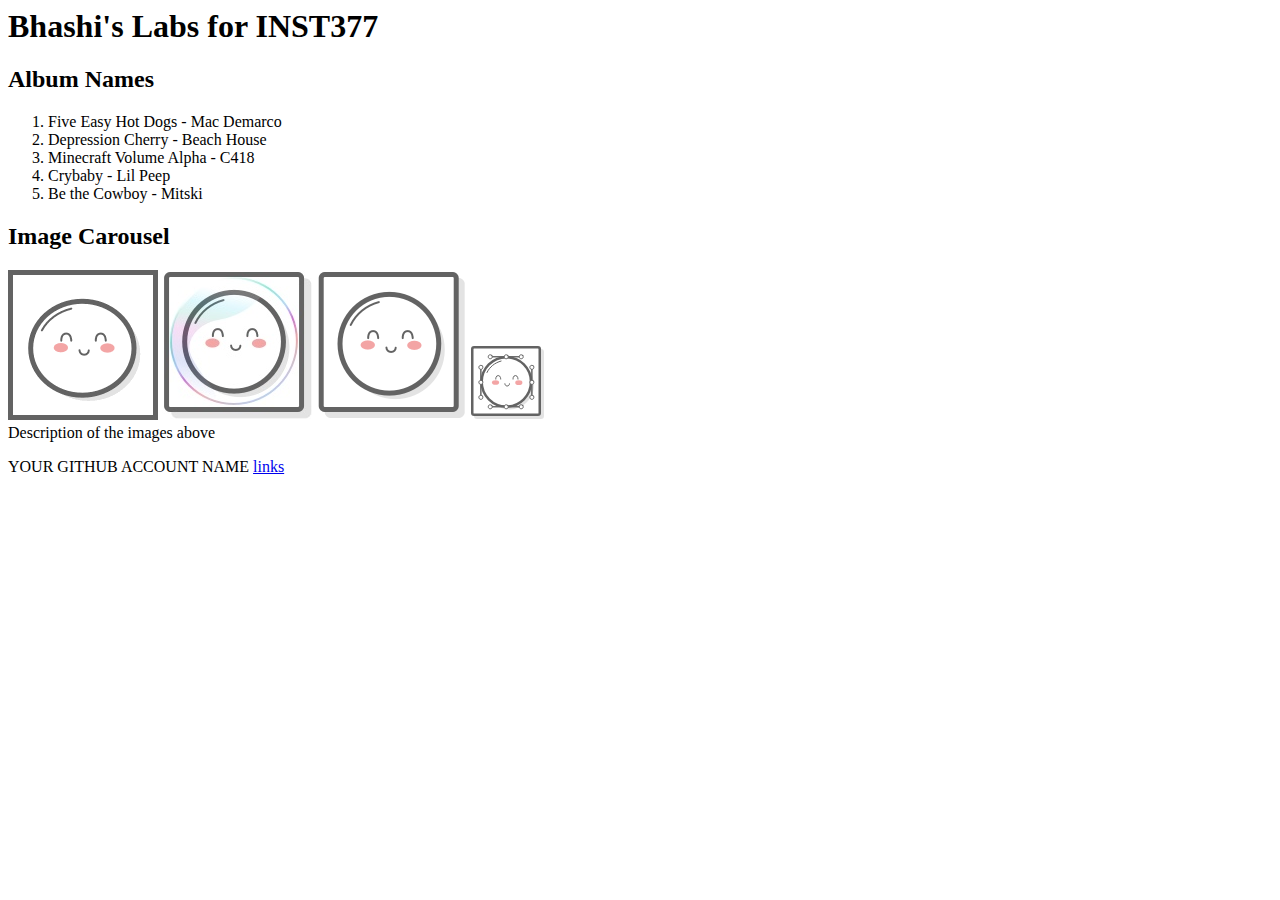
<file: client/lab_1/index.html>
<html>
  <head>
    <title> Lab 1 </title>
  </head>
  <body>
    <h1> Bhashi's Labs for INST377</h1>
    <h2> Album Names </h2>
    
    <ol type="1">
      <li>Five Easy Hot Dogs - Mac Demarco</li>
      <li>Depression Cherry - Beach House</li>
      <li>Minecraft Volume Alpha - C418</li>
      <li>Crybaby - Lil Peep</li>
      <li>Be the Cowboy - Mitski</li>
    </ol> 

    <h2> Image Carousel</h2>
    <img src='images/mochi.gif'/>
    <img src='images/mochi.jpg'/>
    <img src='images/mochi.png'/>
    <img src='images/mochi.svg'/><br>

    <a>Description of the images above</a>
    <p>YOUR GITHUB ACCOUNT NAME <a href='https://github.com/bhashiniy'>links</a>
  </body>
</html>
</file>
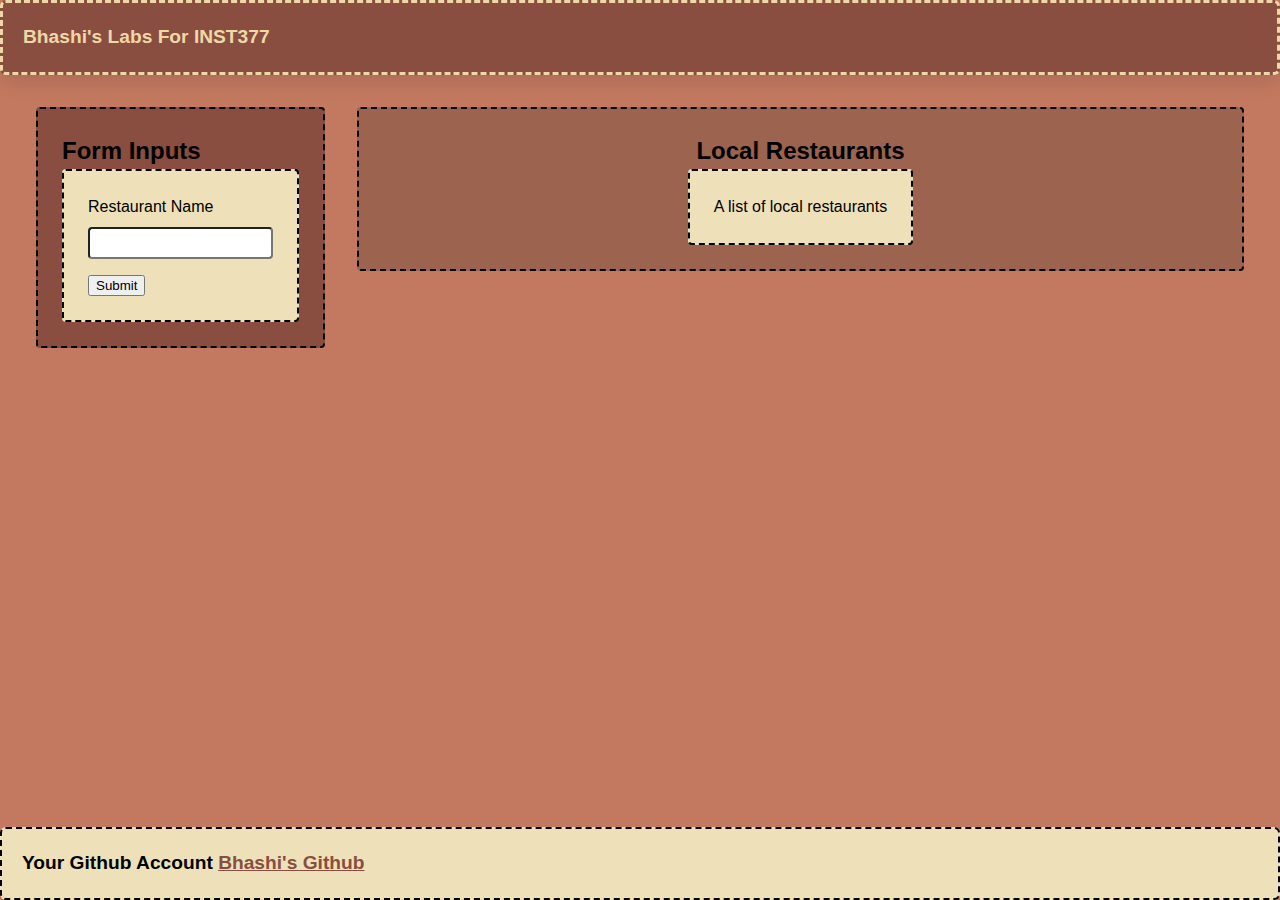
<file: client/lab_4/index.html>
<html lang="en">
  <head>
    <meta charset="UTF-8" />
    <meta http-equiv="X-UA-Compatible" content="IE=edge" />
    <meta name="viewport" content="width=device-width, initial-scale=1.0" />
    <title>Bhashi's Lab 4</title>
    <link rel="stylesheet" href="style.css" />
  </head>
  <body>
    <div class="wrapper">
      <header class="header"><h1>Bhashi's Labs For INST377</h1></header>
      
      <div class="container">
        
        <div class="left_section box">
          
            <h2>Form Inputs</h2>
            
            <form action="https://data.princegeorgescountymd.gov/resource/umjn-t2iz.json" class="box">
                <div>
                    <label for="resto">Restaurant Name</label>
                    <input type="text" id="resto" />

                </div>
            
            <button type="submit">Submit</button>
          </form>
        </div>
        <div class="right_section box">
          <h2>Local Restaurants</h2>
          <div class="box" id="restaurant_list">
            
            A list of local restaurants
        </div>
        </div>
      </div>

      <footer class="footer">
        Your Github Account
        <a href="https://github.com/bhashiniy/INST377-Lab-Work">Bhashi's Github</a>
      </footer>
      </div>
    </div>
  </body>
</html>

<!-- Bring in your successful HTML/CSS from the Flexbox lab -->
<!-- Try typing 'doc' at the top of this file and pressing "tab" -->
<!-- if your development environment is set up correctly -->
<!-- the Emmett plugin will set this file up for you -->

<!-- Requirements -->
<!-- Your page will need a form in it with an 'action' to /api and a single text field with an id/name of "resto" -->
<!-- If you open /routes/apiRoutes and go to line 38 you will find the server side answer to your request! -->

<!-- This week doesn't have a script.js file in it, because you're focusing on HTML and CSS -->
</file>
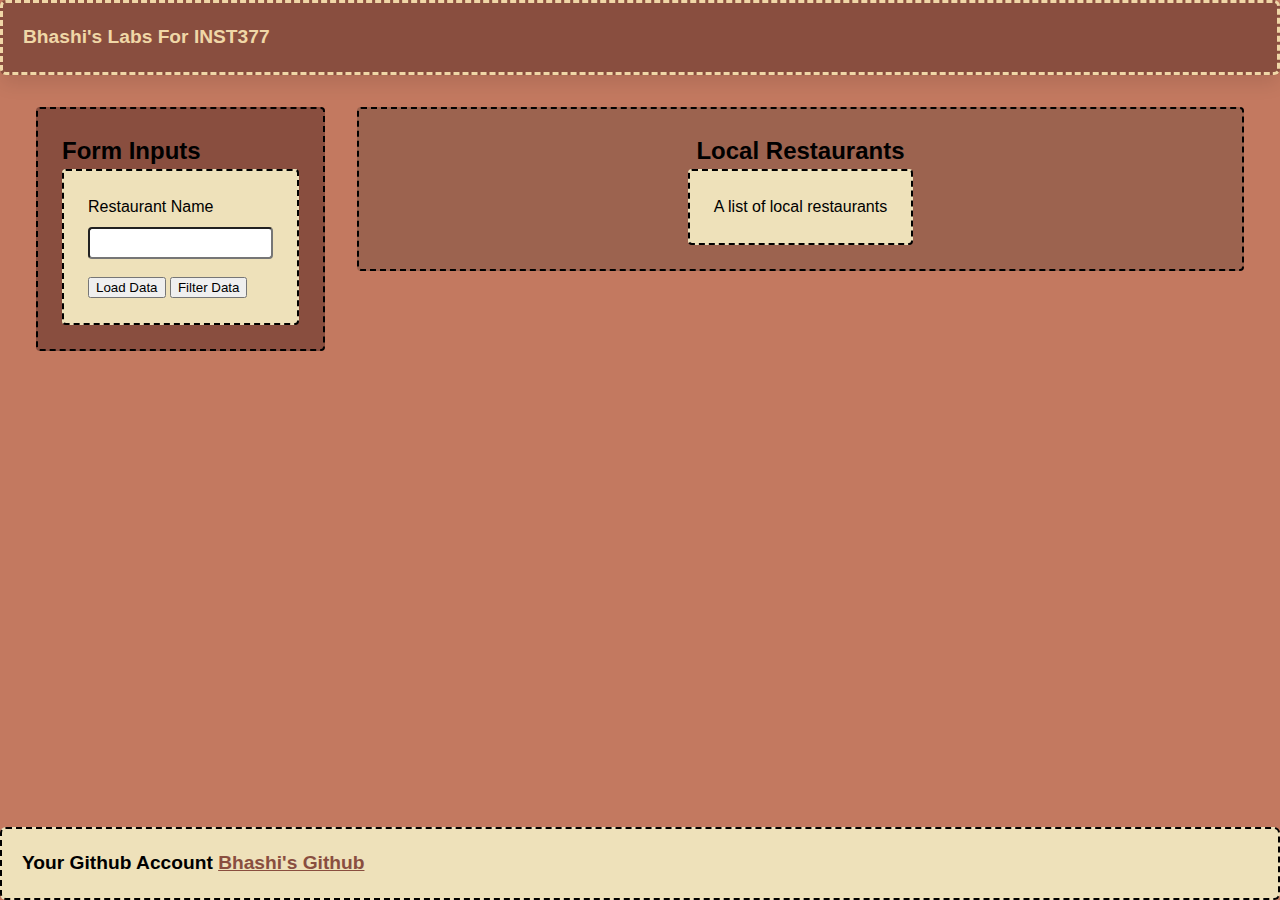
<file: client/lab_5/index.html>
<html lang="en">
  <head>
    <meta charset="UTF-8" />
    <meta http-equiv="X-UA-Compatible" content="IE=edge" />
    <meta name="viewport" content="width=device-width, initial-scale=1.0" />
    <title>Bhashi's Lab 4</title>
    <link rel="stylesheet" href="style.css" />
  </head>
  <body>
    <div class="wrapper">
      <header class="header"><h1>Bhashi's Labs For INST377</h1></header>
      
      <div class="container">
        
        <div class="left_section box">
          
            <h2>Form Inputs</h2>
            
            <form action="https://data.princegeorgescountymd.gov/resource/umjn-t2iz.json" class="box main_form">
                <div>
                    <label for="resto">Restaurant Name</label>
                    <input type="text" id="resto" name="resto" />

                </div>
            
            <button type="submit">Load Data</button>
            <button type="button" class="filter_button">Filter Data</button>
          </form>
        </div>
        <div class="right_section box">
          <h2>Local Restaurants</h2>
          <div class="box" id="restaurant_list">
            
            A list of local restaurants
        </div>
        </div>
      </div>

      <footer class="footer">
        Your Github Account
        <a href="https://github.com/bhashiniy/INST377-Lab-Work">Bhashi's Github</a>
      </footer>
      </div>
    </div>
    <script src="./script.js"></script>
  </body>
</html>
</file>
<file: client/lab_4/style.css>
* {
  box-sizing: border-box;
}

/* 
  These rules apply to actual HTML elements with no labelling!
  So: they style the tags directly
*/

html {
  background-color: #e9def2;
  font-size: 16px;
  min-width: 300px;
  overflow-x: hidden;
  overflow-y: scroll;

  /* these are specific to different browsers */
  -moz-osx-font-smoothing: grayscale;
  -webkit-font-smoothing: antialiased;
  text-rendering: optimizeLegibility;
  -webkit-text-size-adjust: 100%;
  -moz-text-size-adjust: 100%;
  text-size-adjust: 100%;
}

body {
  margin: 0;
  padding: 0;

  font-family: ‘Segoe UI’, Candara, ‘Bitstream Vera Sans’, ‘DejaVu Sans’,
    ‘Bitsream Vera Sans’, ‘Trebuchet MS’, Verdana, ‘Verdana Ref’, sans-serif;
  font-weight: 400;
  line-height: 1.5;
  background-color: rgb(195,121,96);
}

a {
  display: inline-block;
  text-decoration: none;
}

h2,
h3 {
  margin: 0;
  padding: 0;
  padding-bottom: 0.01rem;
}

form {
  accent-color: hsla(201,222,242);
}

/*
  - These styles use 'class names'
  - You can apply them by using the 'class' attribute on your HTML
  - like this: <div class="wrapper">
  - note that the period vanishes there!


div {
  border: 2px dashed rgba(0, 0, 0, 0.8);
}

*/

h1{
  border-style: dashed;
  border-width: 3px;

}

.wrapper {
  min-height: 100vh;
  display: flex;
  flex-direction: column;
  margin: 0;
  flex: 1;
}

.container {
  margin: 0 20px;
  display: flex;
  justify-content: space-evenly;
  align-items: start;
  flex: 1;

}

.header {
  
  padding-bottom: 1rem;

}

/*
  This rule implies that the H1 tag lives within another HTML tag
  It "inherits" some rules from the above
  Those rules won't apply to an h1 that's outside a block with the class of 'header'
*/

.header h1 {
  display: block;
  /* this will push other blocks out of the way */

  /* colors */
  background-color: #894e3f;
  color: #f0d7a7;

  /* shapes */
  border-radius: 6px;
  font-size: 1.2rem;
  padding: 1.25rem;
  margin: 0; /* removing the margin on h1 tags means the header pins to the top if we move */

  /* box-shadows are fancy */
  box-shadow: 0 0.5em 1em -0.125em rgb(10 10 10 / 10%),
    0 0 0 1px rgb(10 10 10 / 2%);
}

/*
  Rules can be combined on a block to apply the 'cascade' in order
  So you can use two classnames in a single class attribute
  like: <div class="box section">
  Rules may combine in unexpected ways - remember that the LAST thing written in this file will have "priority"
  And will be what displays in your client
*/

.box {
  background-color: rgba(238,225,186);
  border: 2px dashed;
  border-radius: 4px;
  color-scheme: rgba(240,215,167) ;

  width: fit-content;
  height: fit-content;
  padding: 1.5rem;
  margin: 0 auto;
}

.left_section {
  background-color: rgba(137,78,63);
  flex: 0 1 auto;
  margin: 1rem;
  padding: 1.5rem;
}

.right_section {
  background-color: rgba(156,99,79);
  flex: 1 2 auto;
  margin: 1rem;
  align-items: center;
  max-width: 900px;
  justify-content: center;
  display: flex;
  flex-flow: column;

}

/*
  This block is actually dependent on the "container" block having a flex set on it
  and the "wrapper" block displaying as a flex column with a "vertical height" (vh) of 100.
  That serves to cram the footer to the bottom of the page.
*/

.footer {
  flex-shrink: 0;
  padding: 3px;
  background-color: rgba(238,225,186);
  font-weight: 600;
  border: dashed 2px;
  border-radius: 6px;
  font-size: 1.2rem;
  padding: 1.25rem;
  margin: 0;

}

.footer a {
  color: rgba(137,78,63);
  text-decoration: underline;

}

/*
  This is an example of a 'pseudoclass'
  In this instance, it says what to do if a mouse hovers over a link
  This is pretty desktop-specific, since there's no hover function on touchscreens
*/
.footer a:hover {
  /* Hue, saturation, luminosity, alpha */
  background-color: hsla(0, 0%, 90%, 0.15);
  /* red, green, blue, alpha */
  color: rgb(137,78,63);
  text-decoration: none;
}

.subtitle {
  color: rgba(0, 0, 0, 0.8);
  margin: 0px;
  margin-bottom: 5px;
}

/* Deploy this with images as direct "children" and the images should pop into shape */
.grid {
  display: flex;
  justify-content: space-evenly;
  flex-flow: wrap;
  width: 350px;
  height: 350px;
  margin: 0 auto;
}

.grid img {
  width: 150px;
  height: 150px;
}

/* Carousel */
div.carousel {
  max-width: 300px;
  overflow: hidden;
  text-align: center;
  display: flex;
  flex-direction: row;
  align-items: center;
  justify-content: space-between;
  margin: 0 auto;
  margin-bottom: 1rem;
}

.carousel .slides {
  display: flex;
  overflow-x: auto;
  scroll-snap-type: x mandatory;
  scroll-behavior: smooth;
  -webkit-overflow-scrolling: touch;
}

/* .carousel_item, */
.hidden {
  display: none;
}

.visible {
  display: block;
}

.carousel_item img {
  /* 
    Setting width, rather than max-width or min-width,
    means annoying pop-ins won't happen
    but it also means you need to format your images to be compatible
    or they will stretch weird
    - try a tall one and see what happens
    - change the height on a fixed image size and see what happens
    - now make sure that images are _always_ square
    - ... there's a reason crop tools are popular in image editors
   */
  width: 150px;
}

.prev,
.next {
  border: none;
  margin: 2px;
  text-align: center;
  border-radius: 5px;
  font-weight: bold;
  height: 45px;
  padding: 10px;
  line-height: 0; /* This centers a button's text! */
  border: 2px solid rgb(175, 72, 72); /* shorthand for how to do a border */
}

.prev:focus,
.next:focus {
  margin: 0;
  /* Pick a good border colour and check out how it works with your buttons */
}

.prev:hover,
.next:hover {
  /* Pick a good background colour for your hover pseudoclass */
}

/*
Form Styles
*/

form input {
  /* This is a hack to make sure our boxes line up with one another nicely */
  width: 100%;
  width: -moz-available; /* WebKit-based browsers will ignore this. */
  width: -webkit-fill-available; /* Mozilla-based browsers will ignore this. */
  width: fill-available;

  /* here we are setting white space correctly */
  margin-bottom: 1rem;
  height: 2rem;
  border-radius: 4px;
}

form label {
  width: 100%;
  width: -moz-available; /* WebKit-based browsers will ignore this. */
  width: -webkit-fill-available; /* Mozilla-based browsers will ignore this. */
  width: fill-available;
  align-items: flex-start;

  display: block; /* this turns the label text into a box we can set margins on */
  margin-bottom: 0.5rem;
}

/* How To Write A Media Query For Small Screens */

@media only screen and (max-width: 736px) {
  /* Rules in here will only apply when a screen is the correct size */
  /* check it out by using your developer tools to shrink your screen-size */
  .container {
    background-color: rgba(204, 8, 162, 0.65);
    flex-direction: column;
    justify-content: center;
    align-items: center;
    font-size: auto;
  }
}
</file>
<file: client/lab_5/style.css>
/* CSS instructions for Lab 5 */
/* Bring in your successful CSS from week 4 */
/* In your #map rule, set map to display:none; to temporarily hide your map box */
* {
    box-sizing: border-box;
  }
  
  /* 
    These rules apply to actual HTML elements with no labelling!
    So: they style the tags directly
  */
  
  html {
    background-color: #e9def2;
    font-size: 16px;
    min-width: 300px;
    overflow-x: hidden;
    overflow-y: scroll;
  
    /* these are specific to different browsers */
    -moz-osx-font-smoothing: grayscale;
    -webkit-font-smoothing: antialiased;
    text-rendering: optimizeLegibility;
    -webkit-text-size-adjust: 100%;
    -moz-text-size-adjust: 100%;
    text-size-adjust: 100%;
  }
  
  body {
    margin: 0;
    padding: 0;
  
    font-family: ‘Segoe UI’, Candara, ‘Bitstream Vera Sans’, ‘DejaVu Sans’,
      ‘Bitsream Vera Sans’, ‘Trebuchet MS’, Verdana, ‘Verdana Ref’, sans-serif;
    font-weight: 400;
    line-height: 1.5;
    background-color: rgb(195,121,96);
  }
  
  a {
    display: inline-block;
    text-decoration: none;
  }
  
  h2,
  h3 {
    margin: 0;
    padding: 0;
    padding-bottom: 0.01rem;
  }
  
  form {
    accent-color: hsla(201,222,242);
  }
  
  /*
    - These styles use 'class names'
    - You can apply them by using the 'class' attribute on your HTML
    - like this: <div class="wrapper">
    - note that the period vanishes there!
  
  
  div {
    border: 2px dashed rgba(0, 0, 0, 0.8);
  }
  
  */
  
  h1{
    border-style: dashed;
    border-width: 3px;
  
  }
  
  .wrapper {
    min-height: 100vh;
    display: flex;
    flex-direction: column;
    margin: 0;
    flex: 1;
  }
  
  .container {
    margin: 0 20px;
    display: flex;
    justify-content: space-evenly;
    align-items: start;
    flex: 1;
  
  }
  
  .header {
    
    padding-bottom: 1rem;
  
  }
  
  /*
    This rule implies that the H1 tag lives within another HTML tag
    It "inherits" some rules from the above
    Those rules won't apply to an h1 that's outside a block with the class of 'header'
  */
  
  .header h1 {
    display: block;
    /* this will push other blocks out of the way */
  
    /* colors */
    background-color: #894e3f;
    color: #f0d7a7;
  
    /* shapes */
    border-radius: 6px;
    font-size: 1.2rem;
    padding: 1.25rem;
    margin: 0; /* removing the margin on h1 tags means the header pins to the top if we move */
  
    /* box-shadows are fancy */
    box-shadow: 0 0.5em 1em -0.125em rgb(10 10 10 / 10%),
      0 0 0 1px rgb(10 10 10 / 2%);
  }
  
  /*
    Rules can be combined on a block to apply the 'cascade' in order
    So you can use two classnames in a single class attribute
    like: <div class="box section">
    Rules may combine in unexpected ways - remember that the LAST thing written in this file will have "priority"
    And will be what displays in your client
  */
  
  .box {
    background-color: rgba(238,225,186);
    border: 2px dashed;
    border-radius: 4px;
    color-scheme: rgba(240,215,167) ;
  
    width: fit-content;
    height: fit-content;
    padding: 1.5rem;
    margin: 0 auto;
  }
  
  .left_section {
    background-color: rgba(137,78,63);
    flex: 0 1 auto;
    margin: 1rem;
    padding: 1.5rem;
  }
  
  .right_section {
    background-color: rgba(156,99,79);
    flex: 1 2 auto;
    margin: 1rem;
    align-items: center;
    max-width: 900px;
    justify-content: center;
    display: flex;
    flex-flow: column;
  
  }
  
  /*
    This block is actually dependent on the "container" block having a flex set on it
    and the "wrapper" block displaying as a flex column with a "vertical height" (vh) of 100.
    That serves to cram the footer to the bottom of the page.
  */
  
  .footer {
    flex-shrink: 0;
    padding: 3px;
    background-color: rgba(238,225,186);
    font-weight: 600;
    border: dashed 2px;
    border-radius: 6px;
    font-size: 1.2rem;
    padding: 1.25rem;
    margin: 0;
  
  }
  
  .footer a {
    color: rgba(137,78,63);
    text-decoration: underline;
  
  }
  
  /*
    This is an example of a 'pseudoclass'
    In this instance, it says what to do if a mouse hovers over a link
    This is pretty desktop-specific, since there's no hover function on touchscreens
  */
  .footer a:hover {
    /* Hue, saturation, luminosity, alpha */
    background-color: hsla(0, 0%, 90%, 0.15);
    /* red, green, blue, alpha */
    color: rgb(137,78,63);
    text-decoration: none;
  }
  
  .subtitle {
    color: rgba(0, 0, 0, 0.8);
    margin: 0px;
    margin-bottom: 5px;
  }
  
  /* Deploy this with images as direct "children" and the images should pop into shape */
  .grid {
    display: flex;
    justify-content: space-evenly;
    flex-flow: wrap;
    width: 350px;
    height: 350px;
    margin: 0 auto;
  }
  
  .grid img {
    width: 150px;
    height: 150px;
  }
  
  /* Carousel */
  div.carousel {
    max-width: 300px;
    overflow: hidden;
    text-align: center;
    display: flex;
    flex-direction: row;
    align-items: center;
    justify-content: space-between;
    margin: 0 auto;
    margin-bottom: 1rem;
  }
  
  .carousel .slides {
    display: flex;
    overflow-x: auto;
    scroll-snap-type: x mandatory;
    scroll-behavior: smooth;
    -webkit-overflow-scrolling: touch;
  }
  
  /* .carousel_item, */
  .hidden {
    display: none;
  }
  
  .visible {
    display: block;
  }
  
  .carousel_item img {
    /* 
      Setting width, rather than max-width or min-width,
      means annoying pop-ins won't happen
      but it also means you need to format your images to be compatible
      or they will stretch weird
      - try a tall one and see what happens
      - change the height on a fixed image size and see what happens
      - now make sure that images are _always_ square
      - ... there's a reason crop tools are popular in image editors
     */
    width: 150px;
  }
  
  .prev,
  .next {
    border: none;
    margin: 2px;
    text-align: center;
    border-radius: 5px;
    font-weight: bold;
    height: 45px;
    padding: 10px;
    line-height: 0; /* This centers a button's text! */
    border: 2px solid rgb(175, 72, 72); /* shorthand for how to do a border */
  }
  
  .prev:focus,
  .next:focus {
    margin: 0;
    /* Pick a good border colour and check out how it works with your buttons */
  }
  
  .prev:hover,
  .next:hover {
    /* Pick a good background colour for your hover pseudoclass */
  }
  
  /*
  Form Styles
  */
  
  form input {
    /* This is a hack to make sure our boxes line up with one another nicely */
    width: 100%;
    width: -moz-available; /* WebKit-based browsers will ignore this. */
    width: -webkit-fill-available; /* Mozilla-based browsers will ignore this. */
    width: fill-available;
  
    /* here we are setting white space correctly */
    margin-bottom: 1rem;
    height: 2rem;
    border-radius: 4px;
  }
  
  form label {
    width: 100%;
    width: -moz-available; /* WebKit-based browsers will ignore this. */
    width: -webkit-fill-available; /* Mozilla-based browsers will ignore this. */
    width: fill-available;
    align-items: flex-start;
  
    display: block; /* this turns the label text into a box we can set margins on */
    margin-bottom: 0.5rem;
  }
  
  /* How To Write A Media Query For Small Screens */
  
  @media only screen and (max-width: 736px) {
    /* Rules in here will only apply when a screen is the correct size */
    /* check it out by using your developer tools to shrink your screen-size */
    .container {
      background-color: rgba(204, 8, 162, 0.65);
      flex-direction: column;
      justify-content: center;
      align-items: center;
      font-size: auto;
    }
  }
</file>
